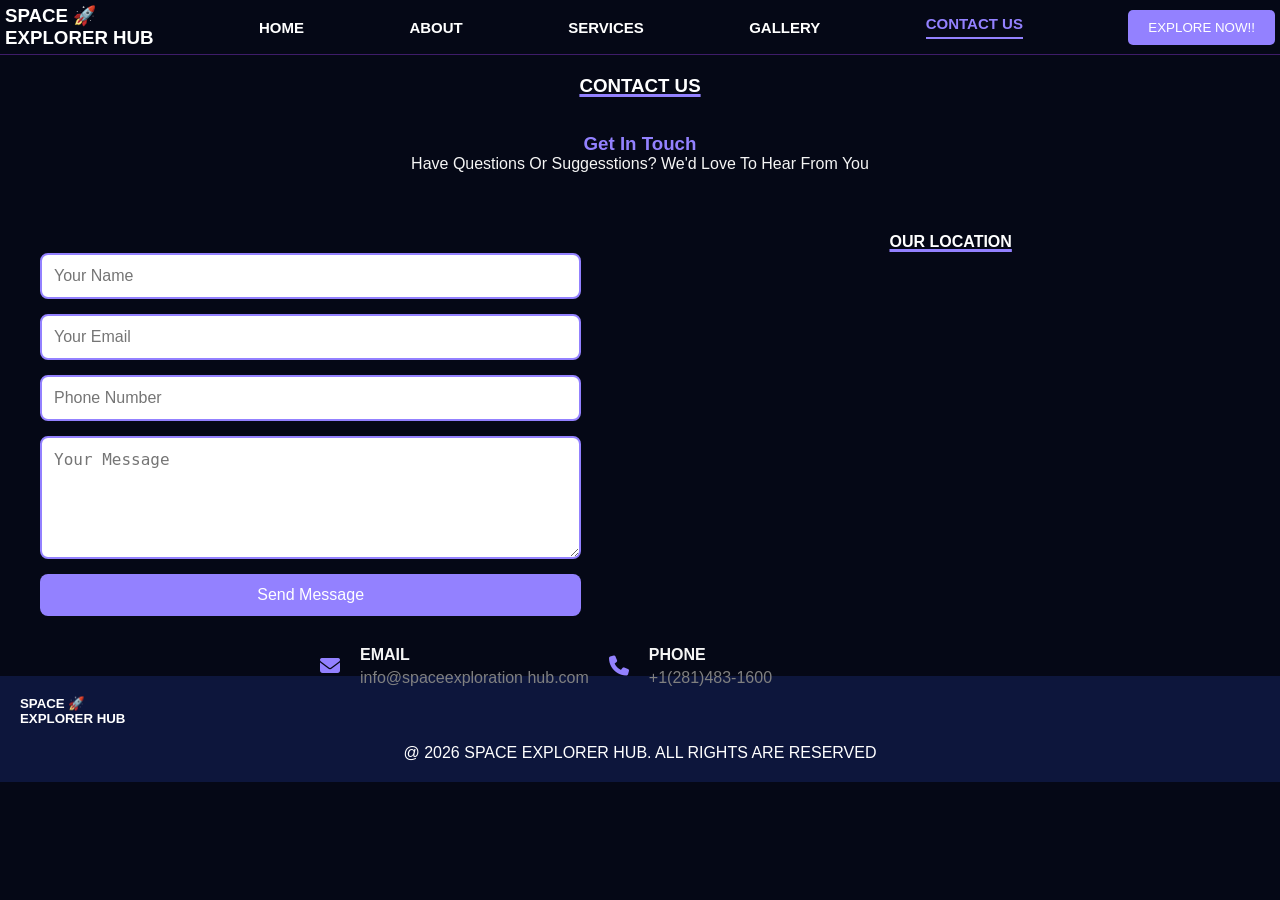
<file: contact.html>
<!DOCTYPE html>
<html lang="en">
<head>
    <meta charset="UTF-8">
    <meta name="viewport" content="width=device-width, initial-scale=1.0">
    <title>🚀Space explorer</title>
    <link rel="stylesheet"href="CSS/style.css">
     <link rel="stylesheet" href="https://cdnjs.cloudflare.com/ajax/libs/font-awesome/6.7.2/css/all.min.css">
</head>
<body>
    <header> 
        <div class="navbar">
            <h3>space 🚀 <br>explorer hub </h3>
             
            <a href="index.html">home</a>
            <a href="about.html">about</a>
            <a href="services.html">services</a>
            <a href="gallery.html">gallery</a>
            <a href="contact.html"class="active">contact us</a>
            <button>EXPLORE NOW!!</button>
            
        </div>
    
    </header>

    <h3 style="color:white;text-align: center;text-decoration: underline rgb(147, 129, 255) 3px;"> contact us</h3> <br><br>
     <h3 style="color:rgb(147, 129, 255);text-align: center;text-transform: capitalize;">get in touch</h3>
    <p style="color:whitesmoke;text-align: center;text-transform: capitalize;">have questions or suggesstions? we'd love to hear from you</p>
<div class="contact">
   
    
    <form class="contact-form">
        <input type="text" placeholder="Your Name" required>

        <input type="email" placeholder="Your Email" required>

        <input type="tel" placeholder="Phone Number">

        <textarea rows="5" placeholder="Your Message" required></textarea>

        <button type="submit">Send Message</button>
    </form>
    <section class="location">
    <h4 style="color:white;text-align: center;text-decoration: underline rgb(147, 129, 255) 3px;">Our Location</h4><br><br>

   <iframe src="https://www.google.com/maps/embed?pb=!1m18!1m12!1m3!1d497632.1325127385!2d77.29231040230371!3d12.987769307571995!2m3!1f0!2f0!3f0!3m2!1i1024!2i768!4f13.1!3m3!1m2!1s0x3bae1670c9b44e6d%3A0xf8dfc3e8517e4fe0!2sBengaluru%2C%20Karnataka!5e0!3m2!1sen!2sin!4v1781367295375!5m2!1sen!2sin" width="400" height="250" style="border:0;" allowfullscreen="" loading="lazy" referrerpolicy="no-referrer-when-downgrade"></iframe>
</section>
    

</div>

<div class="con">
        <div class="cont">
            <i class="fa-solid fa-envelope"></i>
            <div class="ccont">
                <h6>EMAIL</h6>
                <p>info@spaceexploration hub.com</p>
        </div>
        
        <div class="cont">
            <i class="fa-solid fa-phone"></i>
            <div class="ccont">
                <h6>PHONE</h6>
                <p>+1(281)483-1600</p>
            </div>
        </div>
</div>
</div>
       





    <footer>
    <div class="foo">
    <h5>space 🚀 <br>explorer hub </h5> <br>
      <p>                                 @ 2026 space explorer  hub. all rights are reserved                                           
</p></div>
 </footer>
</body>
</html>
</file>
<file: CSS/style.css>
*{
    margin:0;
    padding:0;
    box-sizing:border-box;
}

body{
   font-family: Poppins, sans-serif;
    background:#050816;
    
    text-transform: uppercase;
}

.navbar{
    display:flex;
    justify-content:space-between;
    align-items:center;
    padding: 5px;
color :white;
    background:#050816;
    margin-bottom: 20px;
    border-bottom: 1px solid #3e1c69;
}
    .navbar a {color:white;
    font-size: 15px;
    font-weight: bold;
     text-decoration: none;
font-family: Orbitron, sans-serif;}
.navbar a.active{
    color:#9381FF;
    border-bottom:2px solid #9381FF;
    padding-bottom:5px;
}

button{
 padding: 10px 20px;
  background-color:rgb(147, 129, 255);
  border: none;
  border-radius: 5px;
    color:white;
}
button:hover{
    background-color:white;
    color:black;
}
.herosection{
    background-image: url("../images/hero.jpg");
    height: 400px;
    width: 100%;
   
    
    color :white;
margin-bottom: 50px;
    background-size:cover ;
}
.hero-msg h1{
    padding-top: 50px;
    font-size: 3rem;
     margin-bottom :10px;
}

.hero-msg p{
    text-transform: none;
    margin-bottom:20px;

}
.hero-msg button{
    padding: 10px 20px;
    margin-top :30px; 
  background-color:rgb(147, 129, 255);
  border: none;
  border-radius: 5px;
    color:white;
    text-transform: uppercase;
}
.hero-msg button:hover{
    background-color:white;
    color:black;
}




.cards{
    margin-top: 30px;
    display: flex;
    justify-content: space-evenly;
    

    background-color: #050816;;
}
.box{

   
    border:2px solid   rgb(70, 52, 85);
    border-radius :15px;
    height: 250px;
    width: 300px;
    padding :20px 20px 20px 20px ;
    margin:30px;
    color :white;
   background-color: #050816; 
}
.box:hover{
    transform:translateY(-10px);
    box-shadow:0 0 20px #9381FF;
    transition:0.3s;

}
.boxcontent h5{
    text-align:center;
    color:rgb(147, 129, 255);
    margin-left: 10px;
    margin-right: 10px;

}
.boximage{
    height: 150px;
    
    
    color :white;
margin-top: 10px;
margin-bottom: 20px;
    background-size:cover;
    
    background-position: center;
    
}
.boxcontent p{
    text-align:center;
    color:white;
    font-size: 10px;
text-transform: capitalize;
}
.foo{
    text-align:left;
    padding:20px;
    height:auto;
    background:#0d163c;
    color:white;
}

.foo p{
     text-align:center;
}
.heroabout{
    display:flex;
    justify-content:space-evenly;
    padding: 20px 30px 20px 30px;
}
.about-msg{
     padding-top: 50px;
    font-size: 1rem;
    color:white;
    
     text-transform: capitalize;
     width: 50%;
}
.about-msg p {
    padding-top: 30px;
}
.abtimage{
    height: 300px;
    width: 35%;
    background-size:cover;
    background-repeat: no-repeat;
    background-position: center;
    
}
.pane{
    display:flex;
    justify-content: space-evenly;
    padding: 20px 30px 20px 30px;
    border: 1px solid  rgb(147, 129, 255);
    border-radius:10px;
    flex-direction: row;
    width:50%;
    height:60px;
    margin-left: 100px;
    margin-bottom:50px;
}
.abcont h4{ color:white;
font-size: 3 rem;}
.abtbox{display: flex;
    align-items: center;
    gap: 15px;}
.abcont p{ color: grey;
    font-size : 1rem;
    text-transform: capitalize;
}
.abtbox i{
    font-size:30px;
    color:rgb(147, 129, 255);
    margin-bottom: 10px;
}
.journey{
      display:flex;
    justify-content: space-evenly;
    padding: 20px 30px 30px;
    border: 1px solid  rgb(147, 129, 255);
    border-radius:10px;
    flex-direction: row;
    width: 85%;
    height: 300px;
    margin-left: 100px;
    background-image: url("../images/pane.jpg");
    background-size:cover;
    background-repeat: no-repeat;
}
.timeline{
    height: 100px;
    width: 100px;

}
.image{
    
    width: 100px;
    height: 100px;
    border-radius: 50%;
    background-size: cover;
    background-position: center;
}
.image:hover{   transform:translateY(-10px);
    box-shadow:0 0 20px #9381FF;
    transition:0.3s;

}

.conte h5{ color:white;
font-size: 15px;
 text-transform: capitalize;
 margin-top: 30px;
}
.conte p{ color:grey;
font-size: 10px;
 text-transform: capitalize;
margin-top: 10px;} 
.service{
    display: flex;
    background-image: url("../images/service.jpg");
    background-size:cover;
    margin-top: 40px;
    width:100%;
    height :600px;
    justify-content: space-evenly;

}
.srbox{
    border-radius: 15px;
    margin-top: 100px;
    width: 250px;
    height: 400px;
    padding: 20px;
      transition: 0.3s;
}
.conts p{
    color: whitesmoke;
    text-transform: capitalize;

}
.images{
    height:150px;
    width: 150px;
    border-radius: 15%;
    background-size: cover;
    background-position: center;
    margin-bottom: 30px;
}
.srbox:hover{
   
    transform: translateY(-10px);
    box-shadow: 0 0 20px #d4b05d;

}
.gallery-container{
    margin-top: 50px;
    display:grid;
    grid-template-columns:repeat(auto-fit,minmax(200px,1fr));
    gap:20px;
    color:white;
}

.gallery-container img{
    width:100%;
    height:200px;
    object-fit:cover;
    border-radius:10px;
    
}
.contact{
    display:flex;
    justify-content: space-evenly;
    width: 100%;
    margin-top: 40px;
    text-align: center;
}



.contact-form{
    display: flex;
    flex-direction: column;
    padding :40px;
    gap: 15px;
    width:50%;
}

.contact-form input,
.contact-form textarea{
    padding: 12px;
    border: 2px solid #9381ff;
    border-radius: 8px;
    font-size: 16px;
    outline: none;
}

.contact-form button{
    background: #9381ff;
    color: white;
    border: none;
    padding: 12px;
    border-radius: 8px;
    cursor: pointer;
    font-size: 16px;
    transition: 0.3s;
}

.contact-form button:hover{
    background: #7b68ee;
}
.location{
    width: 50%;
    margin: 20px;
    text-align: center;
}



.location iframe{
    border-radius: 15px;
}
.con{
    display: flex;
    justify-content: space-evenly;
    align-items: center;
}

.cont{
    display: flex;
    align-items: center;
    gap: 15px;
    width:50%;
    height: 20px;;
}

.cont i{
    font-size: 20px;
    color: rgb(147, 129, 255);
}

.ccont h6{
    color: whitesmoke;
    font-size: 1rem;
    margin:5px;
}

.ccont p{
    color: grey;
    font-size: 1rem;
    margin: 5px ;
    text-transform: none;
}

@media (max-width: 768px){

    .navbar{
        flex-direction: column;
        gap: 10px;
        padding: 15px;
    }

    .cards{
        flex-wrap: wrap;
        justify-content: center;
    }

    .box{
        width: 90%;
        max-width: 300px;
        margin: 15px;
    }

    .heroabout{
        flex-direction: column;
        text-align: center;
    }

    .about-msg{
        width: 90%;
    }

    .abtimage{
        width: 90%;
        height: 250px;
    }

    .pane{
        width: 90%;
        margin: 20px auto;
        flex-wrap: wrap;
        height: auto;
    }

    .journey{
        width: 95%;
        margin: 20px auto;
        flex-wrap: wrap;
        height: auto;
    }

    .service{
        flex-wrap: wrap;
        height: auto;
    }

    .contact{
        flex-direction: column;
        align-items: center;
    }

    .contact-form,
    .location{
        width: 90%;
    }

    .location iframe{
        width: 100%;
    }

    .con{
        flex-direction: column;
        gap: 20px;
    }

    .cont{
        width: 90%;
    }
}
</file>
